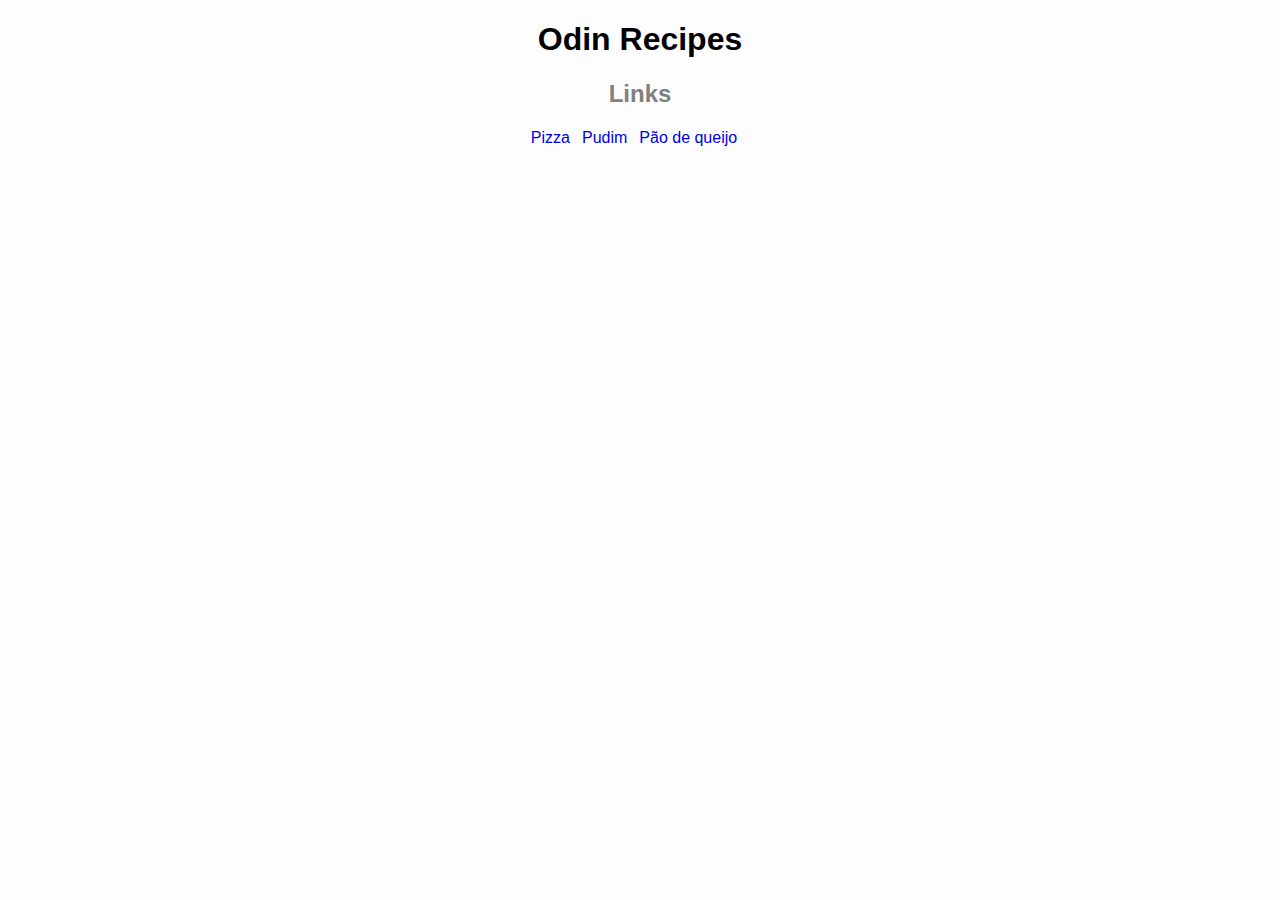
<file: index.html>
<!DOCTYPE html>
<html lang="en">
    <head>
        <meta charset="UTF-8">
        <meta name="viewport" content="width=device-width, initial-scale=1.0">
        <title>Document</title>
        <link rel="stylesheet" href="index.css"></link>
    </head>
    <body>
        <div class="odin">
            <h1>Odin Recipes</h1>
        </div>

        <div class="links">
            <h2>Links</h2>
            <ul>
                <li><a href="recipes/pizza.html">Pizza</a></li>
                <li><a href="recipes/pudim.html">Pudim</a></li>
                <li><a href="recipes/cheese-bread.html">Pão de queijo</a></li>
            </ul>
        </div>

    </body>
</html>
</file>
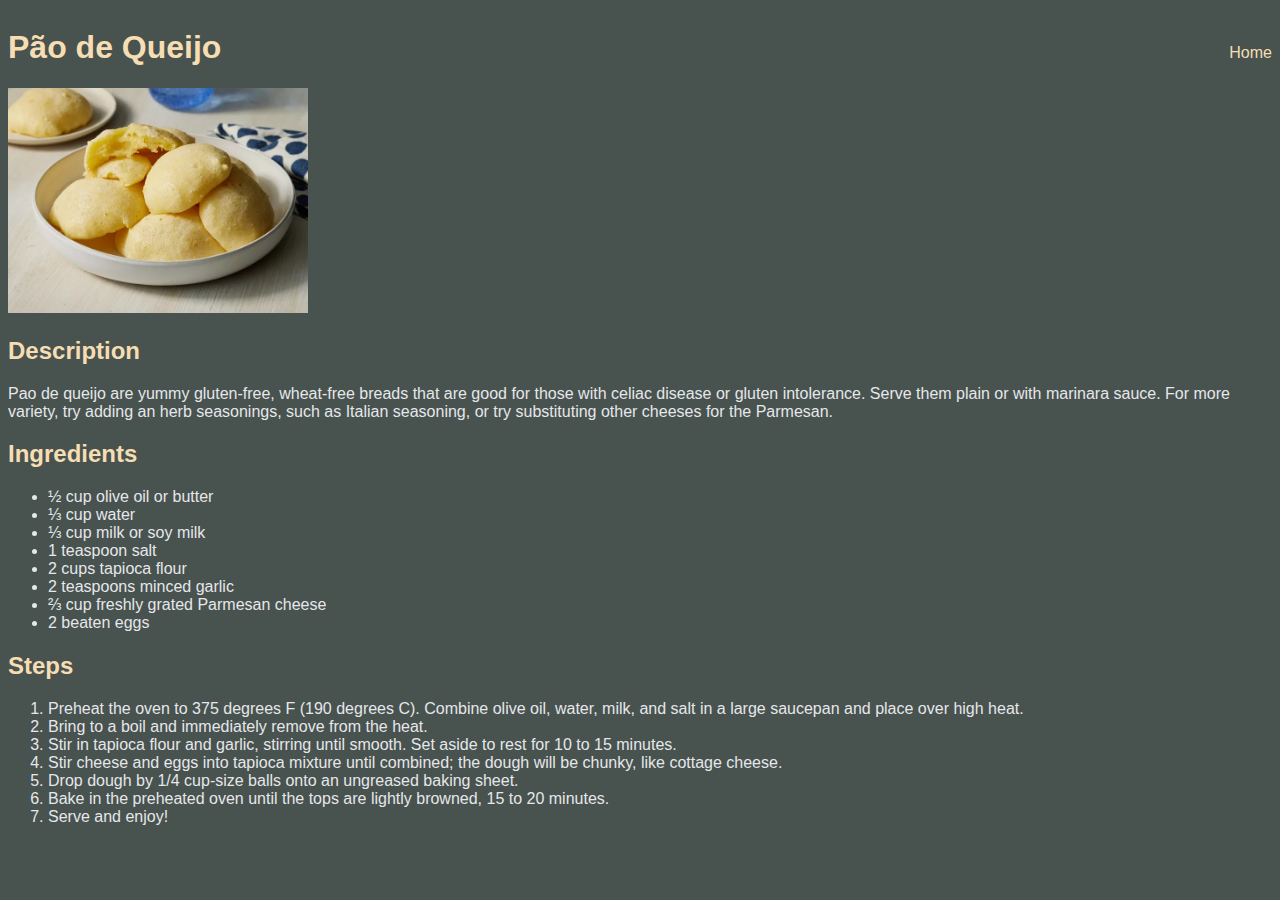
<file: recipes/cheese-bread.html>
<!DOCTYPE html>
<html lang="en">
    <head>
        <meta charset="UTF-8">
        <meta name="viewport" content="width=device-width, initial-scale=1.0">
        <title>Cheese Bread Recipe</title>
        <link rel="stylesheet" href="styles/index.css">
    </head>
    <body>
        <div class="header-wrap">
            <div class="header">
                <h1>Pão de Queijo</h1>
                <a href="../index.html">Home</a>
                
            </div>
            <img src="../images/pao-de-queijo.webp">
        </div>
        <h2>Description</h2>
        <p>
            Pao de queijo are yummy gluten-free, wheat-free breads that are good for those with celiac disease or gluten intolerance. 
            Serve them plain or with marinara sauce. For more variety, try adding an herb seasonings, such as Italian 
            seasoning, or try substituting other cheeses for the Parmesan.
        </p>
        <h2>Ingredients</h2>

        <ul>
            <li>½ cup olive oil or butter</li>
            <li>⅓ cup water</li>
            <li>⅓ cup milk or soy milk</li>
            <li>1 teaspoon salt</li>
            <li>2 cups tapioca flour</li>
            <li>2 teaspoons minced garlic</li>
            <li>⅔ cup freshly grated Parmesan cheese</li>
            <li>2 beaten eggs</li>
        </ul>

        <h2>Steps</h2>
        <ol>
            <li>
                Preheat the oven to 375 degrees F (190 degrees C). 
                Combine olive oil, water, milk, and salt in a large saucepan and place over high heat.
            </li>

            <li>
                Bring to a boil and immediately remove from the heat.
            </li>

            <li>
                Stir in tapioca flour and garlic, stirring until smooth. 
                Set aside to rest for 10 to 15 minutes.
            </li>

            <li>
                Stir cheese and eggs into tapioca mixture until combined; 
                the dough will be chunky, like cottage cheese.
            </li>

            <li>
                Drop dough by 1/4 cup-size balls onto an ungreased baking sheet.
            </li>

            <li>
                Bake in the preheated oven until the tops are lightly browned, 15 to 20 minutes.
            </li>

            <li>
                Serve and enjoy!
            </li>

        </ol>

        
        
    </body>
</html>
</file>
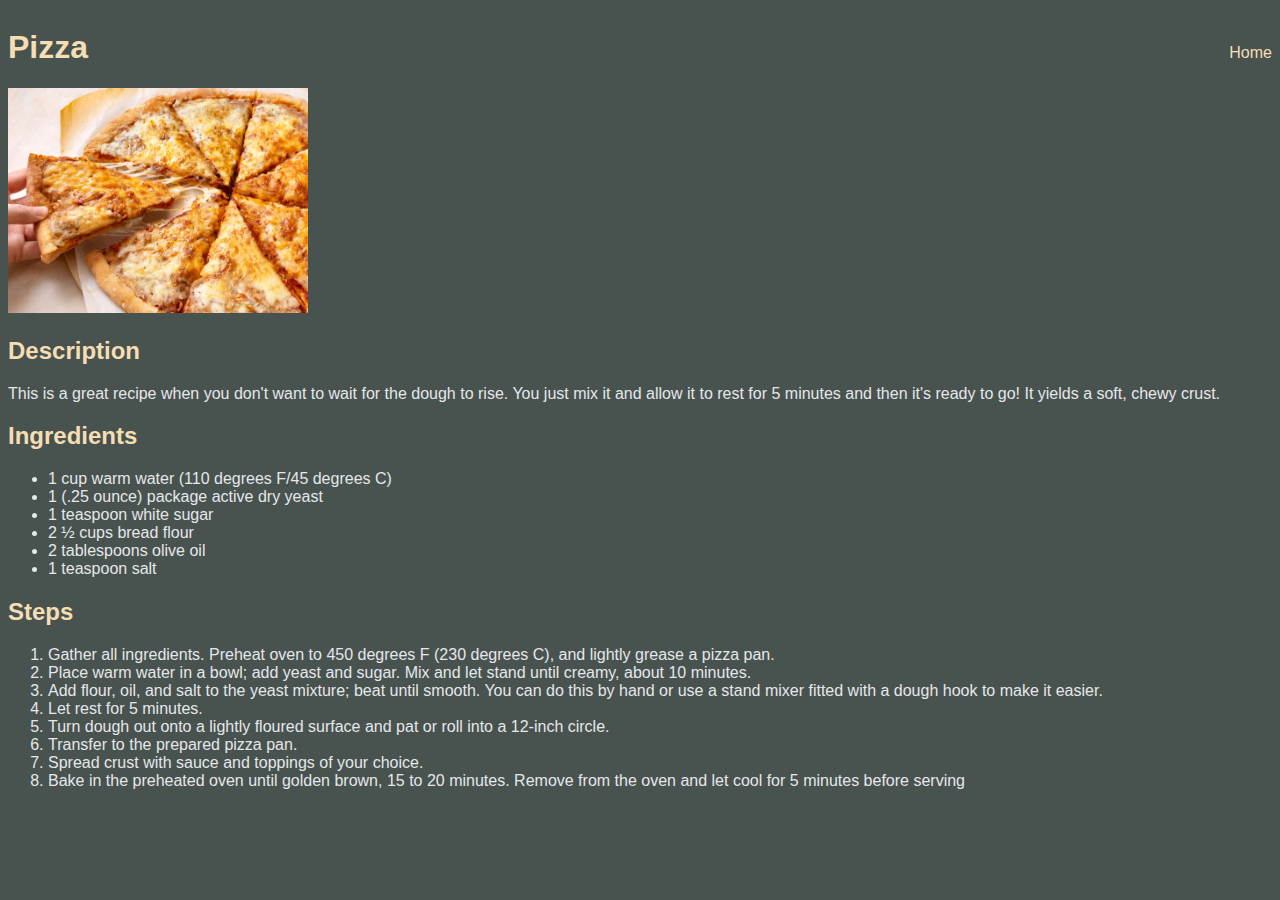
<file: recipes/pizza.html>
<!DOCTYPE html>
    <html lang="en">
        <head>
            <meta charset="UTF-8">
            <meta name="viewport" content="width=device-width, initial-scale=1.0">
            <title>Pizza Recipe</title>
            <link rel="stylesheet" href="styles/index.css">
    </head>
    <body>
        <div class="header-wrap">
            <div class="header">
              
                <h1>Pizza</h1>
                <a href="../index.html">Home</a>
            </div>
            <img src="../images/pizza.webp">
        </div>
        <h2>Description</h2>
        <p>
            This is a great recipe when you don't want to wait for the dough to rise.
            You just mix it and allow it to rest for 5 minutes and then it's ready to go! 
            It yields a soft, chewy crust.
        </p>
        
        <h2>Ingredients</h2>

        <ul>
            <li>1 cup warm water (110 degrees F/45 degrees C)</li>
            <li>1 (.25 ounce) package active dry yeast</li>
            <li>1 teaspoon white sugar</li>
            <li>2 ½ cups bread flour</li>
            <li>2 tablespoons olive oil</li>
            <li>1 teaspoon salt</li>
        </ul>
        <h2>Steps</h2>
        <ol>
            <li>
                Gather all ingredients. 
                Preheat oven to 450 degrees F (230 degrees C), and lightly grease a pizza pan.
            </li>

            <li>
                Place warm water in a bowl; add yeast and sugar.
                Mix and let stand until creamy, about 10 minutes.
            </li>

            <li>
                Add flour, oil, and salt to the yeast mixture; beat until smooth. 
                You can do this by hand or use a stand mixer fitted with a dough hook to make it easier.
            </li>

            <li>
                Let rest for 5 minutes.
            </li>

            <li>
                Turn dough out onto a lightly floured surface and 
                pat or roll into a 12-inch circle.
            </li>

            <li>
                Transfer to the prepared pizza pan.
            </li>

            <li>Spread crust with sauce and toppings of your choice.</li>
            <li>
                Bake in the preheated oven until golden brown, 15 to 20 minutes. 
                Remove from the oven and let cool for 5 minutes before serving
            </li>
        </ol>

        
        
    </body>
</html>
</file>
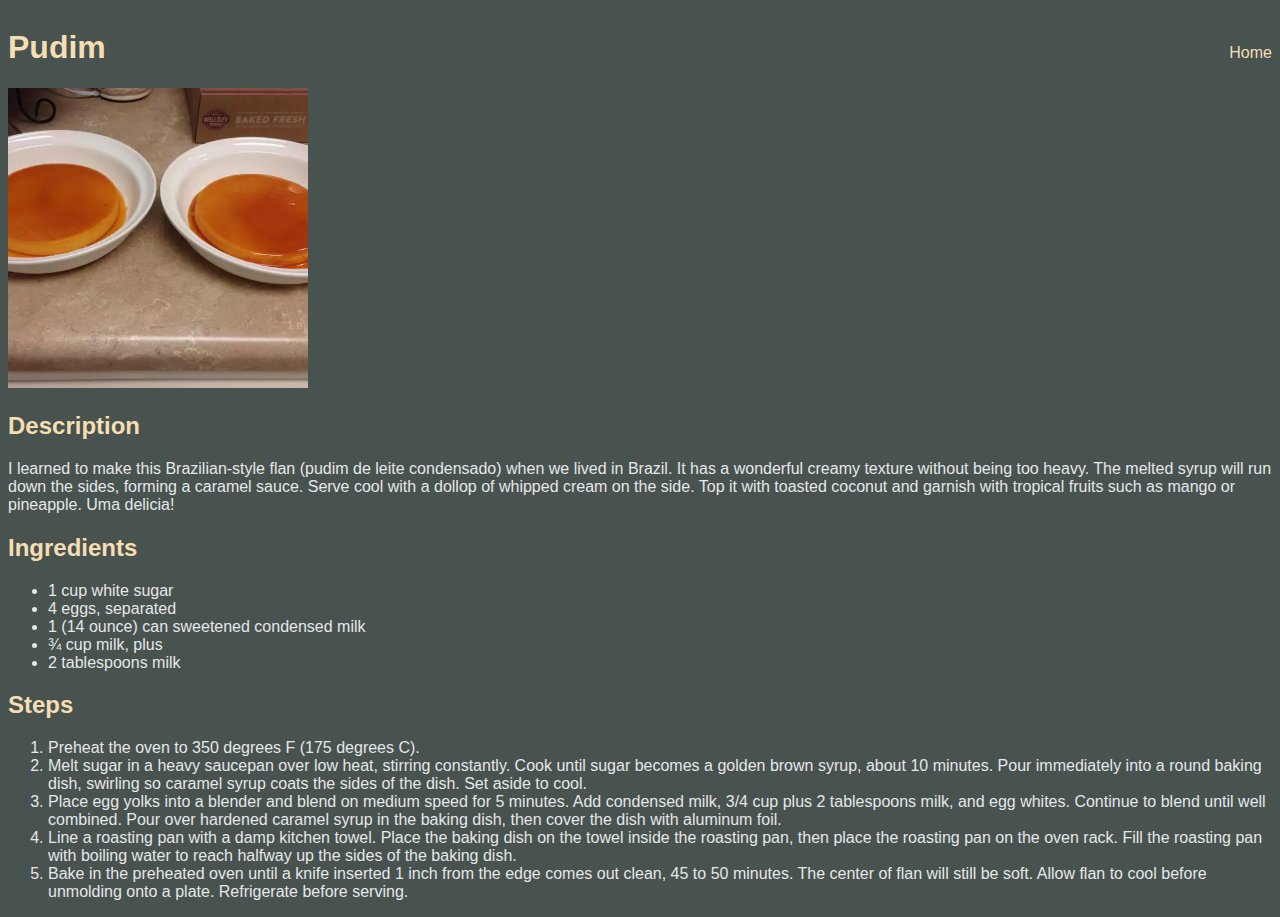
<file: recipes/pudim.html>
<!DOCTYPE html>
    <html lang="en">
    <head>
        <meta charset="UTF-8">
        <meta name="viewport" content="width=device-width, initial-scale=1.0">
        <title>Pudim Recipe</title>
        <link rel="stylesheet" href="styles/index.css">
    </head>
    <body>
        <div class="header-wrap">
            <div class="header">
                <h1>Pudim</h1>
                <a href="../index.html">Home</a>                
            </div>
            <img src="../images/pudim.webp">
        </div>
        <h2>Description</h2>
        <p>
            I learned to make this Brazilian-style flan (pudim de leite condensado) when we lived in Brazil. 
            It has a wonderful creamy texture without being too heavy. 
            The melted syrup will run down the sides, forming a caramel sauce. 
            Serve cool with a dollop of whipped cream on the side. 
            Top it with toasted coconut and garnish with tropical fruits such as mango or pineapple. 
            Uma delicia!
        </p>
        <h2>Ingredients</h2>

        <ul>
            <li>1 cup white sugar</li>
            <li>4 eggs, separated</li>
            <li>1 (14 ounce) can sweetened condensed milk</li>
            <li>¾ cup milk, plus</li>
            <li>2 tablespoons milk</li>
        </ul>

        <h2>Steps</h2>
        <ol>
            <li>
                Preheat the oven to 350 degrees F (175 degrees C).
            </li>

            <li>
                Melt sugar in a heavy saucepan over low heat, stirring constantly. 
                Cook until sugar becomes a golden brown syrup, about 10 minutes. 
                Pour immediately into a round baking dish, swirling so caramel syrup coats the sides of the dish. 
                Set aside to cool.
            </li>

            <li>
                Place egg yolks into a blender and blend on medium speed for 5 minutes. 
                Add condensed milk, 3/4 cup plus 2 tablespoons milk, and egg whites. 
                Continue to blend until well combined. 
                Pour over hardened caramel syrup in the baking dish, then cover the dish with aluminum foil.
            </li>

            <li>
                Line a roasting pan with a damp kitchen towel. 
                Place the baking dish on the towel inside the roasting pan, then place the roasting pan on the oven rack. 
                Fill the roasting pan with boiling water to reach halfway up the sides of the baking dish.
            </li>

            <li>
                Bake in the preheated oven until a knife inserted 1 inch from the edge comes out clean, 45 to 50 minutes. 
                The center of flan will still be soft. 
                Allow flan to cool before unmolding onto a plate. Refrigerate before serving.
            </li>

        </ol>

        
        
    </body>
</html>
</file>
<file: index.css>
body{
    text-align: center;
    background-color: rgb(253, 253, 253);
    font-family: Verdana, sans-serif;
}



.links h2
{
    color: gray;
    
}

ul
{   
    display: flex;
    justify-content: center;
    list-style-type: none;
    padding: 1px;
}

li
{
    margin-right: 12px;
}

.links a
{
    text-decoration: none;


}
</file>
<file: recipes/styles/index.css>
.header
{
    display: flex;
    flex-direction: row;
    justify-content: space-between;
    align-items: baseline;
}

body
{
    font-family: Verdana, sans-serif;
    background-color: rgb(72, 82, 78);
}

h1, h2, a
{
    color: wheat;

}

.header a
{
    text-decoration: none;

}

.header-wrap img
{
    height: auto;
    width: 300px;
}

p, li
{
    color: oklch(0.928 0.006 264.531);

}
</file>
